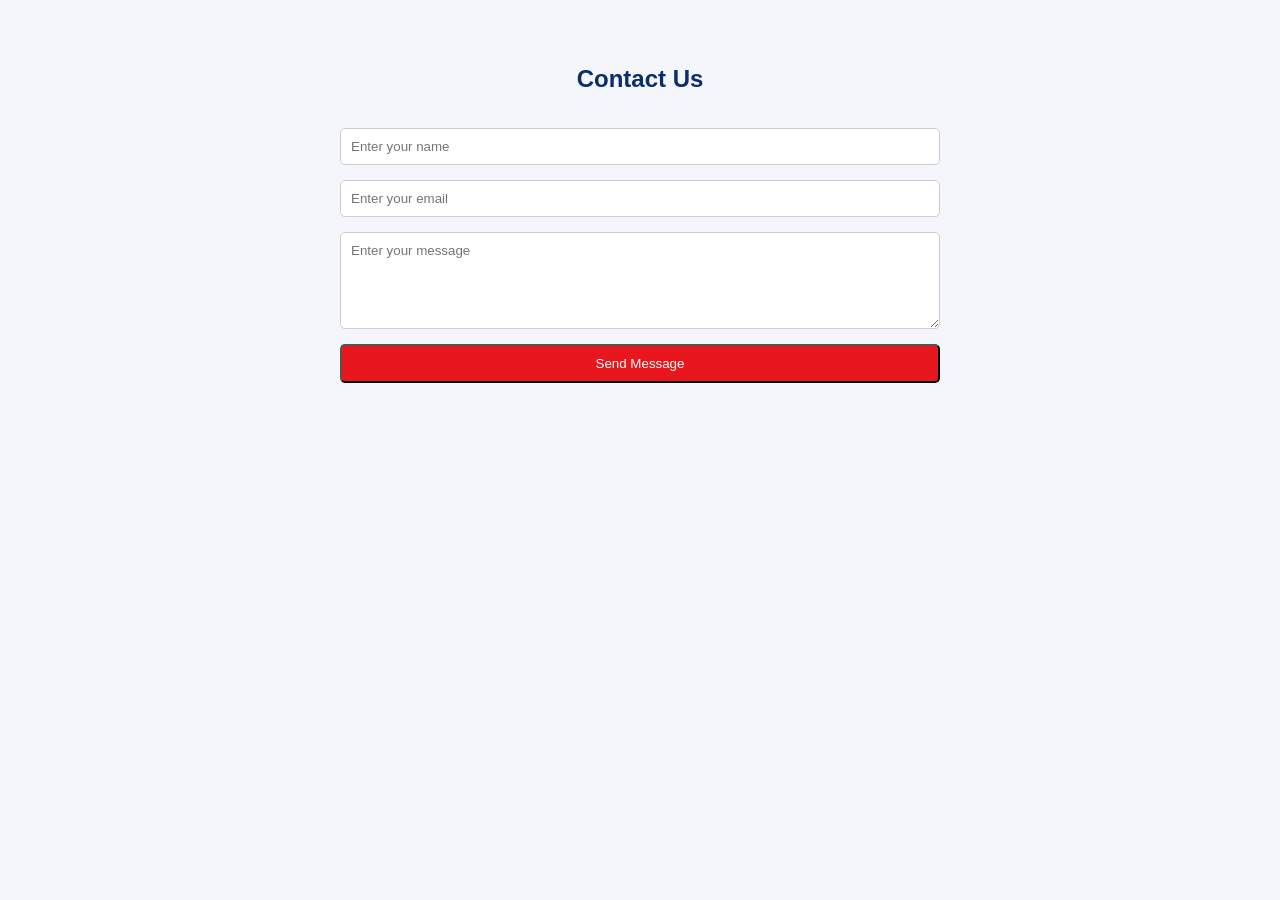
<file: contact.html>
<html>
<head>
  <meta charset="UTF-8">
  <title>Contact - Precision Tools</title>
  <link rel="stylesheet" href="style.css">
</head>
<body>

<section class="section">
  <div class="container">
    <h2>Contact Us</h2>
    <form class="contact-form">
      <input type="text" placeholder="Enter your name">
      <input type="email" placeholder="Enter your email">
      <textarea rows="5" placeholder="Enter your message"></textarea>
      <button type="submit" class="btn">Send Message</button>
    </form>
  </div>
</section>

</body>
</html>
</file>
<file: style.css>
* {
  margin: 0;
  padding: 0;
  box-sizing: border-box;
  font-family: Arial, sans-serif;
}

body {
  background: #f4f6fb;
  color: #333;
  line-height: 1.6;
}

.container {
  width: 90%;
  max-width: 1100px;
  margin: auto;
}

.header {
  background: #0a2d6b;
  color: white;
  padding: 15px 0;
  position: sticky;
  top: 0;
  z-index: 1000;
}

.nav-container {
  display: flex;
  justify-content: space-between;
  align-items: center;
}

.logo {
  font-size: 22px;
  font-weight: bold;
}

.logo span {
  color: #e8171d;
}

.nav-links {
  list-style: none;
  display: flex;
  gap: 20px;
}

.nav-links a {
  color: white;
  text-decoration: none;
  font-weight: 500;
  transition: 0.3s;
}

.nav-links a:hover {
  color: #e8171d;
}

.hero {
  background: linear-gradient(rgba(10,45,107,0.85), rgba(10,45,107,0.85)),
              url("hero.jpg") center/cover;
  color: white;
  text-align: center;
  padding: 120px 20px;
}

.hero h1 {
  font-size: 40px;
  margin-bottom: 15px;
}

.hero p {
  font-size: 18px;
  margin-bottom: 20px;
}

.btn {
  display: inline-block;
  background: #e8171d;
  color: white;
  padding: 10px 20px;
  text-decoration: none;
  border-radius: 5px;
  transition: 0.3s;
}

.btn:hover {
  background: #b50f14;
}

.section {
  padding: 60px 0;
}

.section h2 {
  text-align: center;
  margin-bottom: 30px;
  color: #0a2d6b;
}

#about p {
  text-align: center;
  max-width: 800px;
  margin: auto;
  font-size: 16px;
}

.team-grid {
  display: grid;
  grid-template-columns: repeat(auto-fit, minmax(220px, 1fr));
  gap: 20px;
}

.card {
  background: white;
  padding: 20px;
  text-align: center;
  border-radius: 10px;
  box-shadow: 0 5px 15px rgba(0,0,0,0.1);
  transition: 0.3s;
}

.card:hover {
  transform: translateY(-5px);
}

.card img {
  width: 100%;
  height: 200px;
  object-fit: cover;
  border-radius: 10px;
  margin-bottom: 10px;
}

.card h3 {
  margin: 10px 0 5px;
}

/* Contact Form */
.contact-form {
  max-width: 600px;
  margin: auto;
  display: flex;
  flex-direction: column;
  gap: 15px;
}

.contact-form input,
.contact-form textarea {
  padding: 10px;
  border: 1px solid #ccc;
  border-radius: 5px;
  outline: none;
}

.contact-form input:focus,
.contact-form textarea:focus {
  border-color: #0a2d6b;
}

.footer {
  background: #0a2d6b;
  color: white;
  text-align: center;
  padding: 15px;
  margin-top: 20px;
}

@media (max-width: 768px) {
  .hero h1 {
    font-size: 28px;
  }

  .nav-links {
    flex-direction: column;
    gap: 10px;
  }

  .nav-container {
    flex-direction: column;
  }
}
</file>
